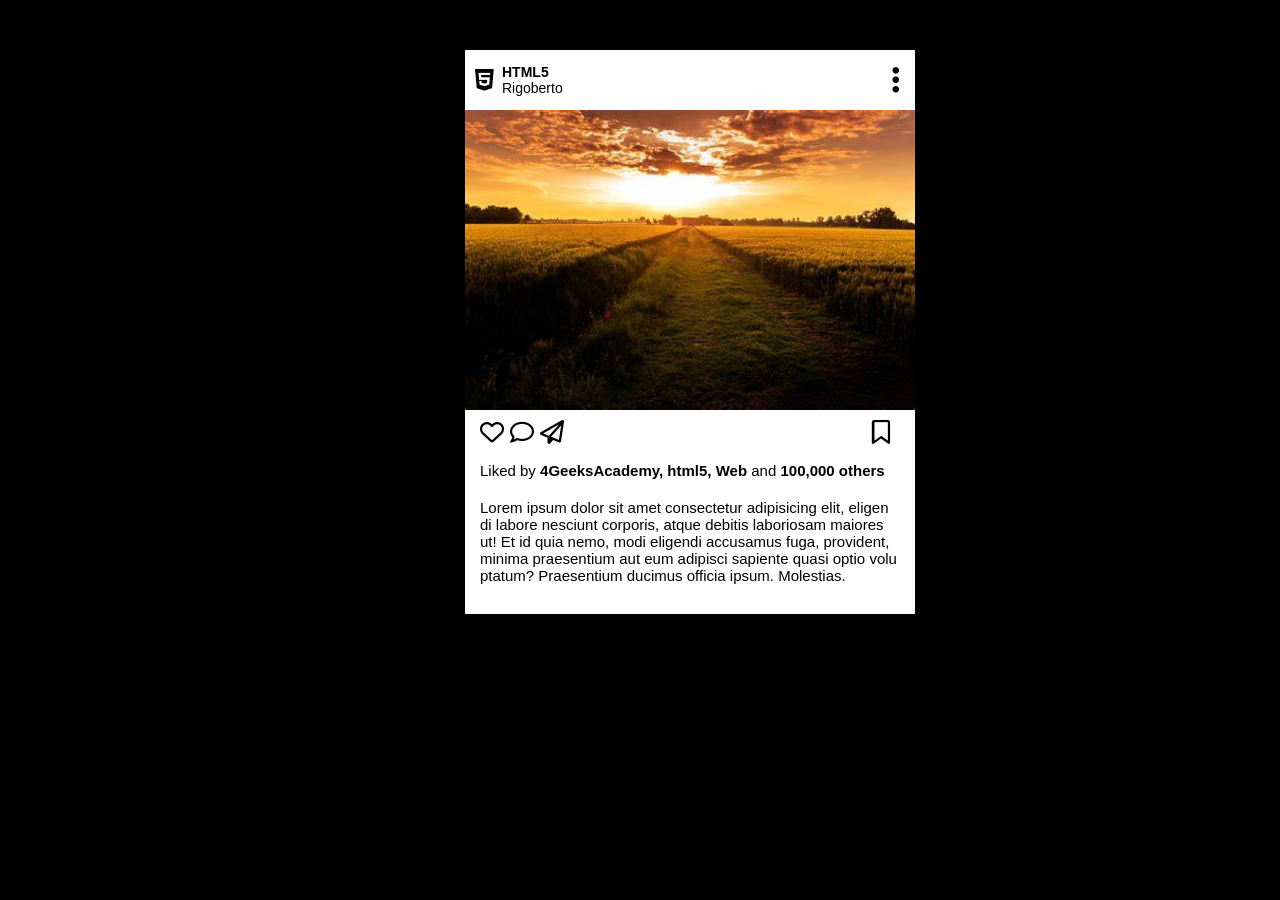
<file: index.html>
<html lang="en">

<head>
    <meta charset="UTF-8">
    <meta name="viewport" content="width=device-width, initial-scale=1.0">
    <title>post_Instagram_112</title>
    <link rel="stylesheet" href="style.css">
    <link rel="stylesheet" href="https://cdnjs.cloudflare.com/ajax/libs/font-awesome/6.5.0/css/all.min.css">
</head>

<body>
    <div class="publicacion">
        <header class="encabezado">
            <div class="iconoHtml">
                <i class="fa-brands fa-html5"></i>
            </div>
            <div class="contenedor_encabezado">
                <div class="titulo">HTML5</div>
                <div class="nombre">Rigoberto</div>
            </div>

            <div class="iconoPuntos">
                <i class="fa-solid fa-ellipsis-vertical"></i>
            </div>
        </header>

        <div class="contenedor_paisaje">
            <img class="paisaje" src="/paisaje.jpeg" alt="Fotografía de un paisaje">
        </div>
    </div>

    <div class="bloque_post">
        <div class="iconos_post">
            <div class="iconos_izquierda">
                <i class="fa-regular fa-heart"></i>
                <i class="fa-regular fa-comment"></i>
                <i class="fa-regular fa-paper-plane"></i>
            </div>

            <div class="icono_derecha">
                <i class="fa-regular fa-bookmark"></i>
            </div>
        </div>
        <p class="parrafo1">Liked by <span><strong>4GeeksAcademy, html5, Web </strong></span>
            and <span><strong> 100,000 others</strong></span>
        </p>

        <p class="parrafo2">Lorem ipsum dolor sit amet consectetur adipisicing elit, eligen di labore
            nesciunt corporis, atque debitis laboriosam maiores ut! Et id quia nemo,
            modi eligendi accusamus fuga, provident, minima praesentium aut eum adipisci
            sapiente quasi optio volu ptatum? Praesentium ducimus officia ipsum.
            Molestias.
        </p>
    </div>

</body>

</html>
</file>
<file: style.css>
body {
    background-color: black;
    margin: 50px 50px;
    width: 100%;
    height: auto;
}

.encabezado {
    background-color: white;
    display: flex;
    width: 100%;
    box-sizing: border-box;
    padding: 10px;
    align-items: center;
    margin: 0 auto;
}

.iconoHtml {
    text-align: left;
    font-size: 25px;
    align-items: center;
    margin-right: 8px;
}

.contenedor_encabezado {
    display: flex;
    flex-direction: column;
    align-items: center;
    align-items: flex-start;
    font-family: "Roboto", sans-serif;
}

.titulo {
    font-weight: bold;
    font-size: 14px;
}

.nombre {
    font-size: 14px;
}

.titulo,
.nombre {
    margin: 0;
}

.iconoPuntos {
    width: 100%;
    display: flex;
    justify-content: flex-end;
    padding: 5px;
    font-size: 30px;
}

.publicacion {
    width: 450px;
    background-color: white;
    margin: 0 auto;
    box-sizing: border-box;
}

.contenedor_paisaje {
    width: 100%;
    overflow: hidden;
}

.paisaje {
    width: 100%;
    height: auto;
    display: block;
    object-fit: cover;
    margin: 0 auto;
}

.bloque_post {
    background-color: white;
    width: 100%;
    max-width: 450px;
    height: auto;
    padding: 10px;
    box-sizing: border-box;
    margin: 0 auto;
}

.iconos_post {
    display: flex;
    justify-content: space-between;
}

.iconos_izquierda {
    font-size: 24px;
    font-weight: bold;
    padding: 0px 5px;
}

.icono_derecha {
    font-size: 24px;
    font-weight: bold;
    padding: 0px 15px;
}

.parrafo1,
.parrafo2 {
    font-family: "Roboto", sans-serif;
    width: auto;
    height: auto;
    background-color: white;
    font-size: 15px;
    padding: 0px 4px 5px 5px;
}
</file>
